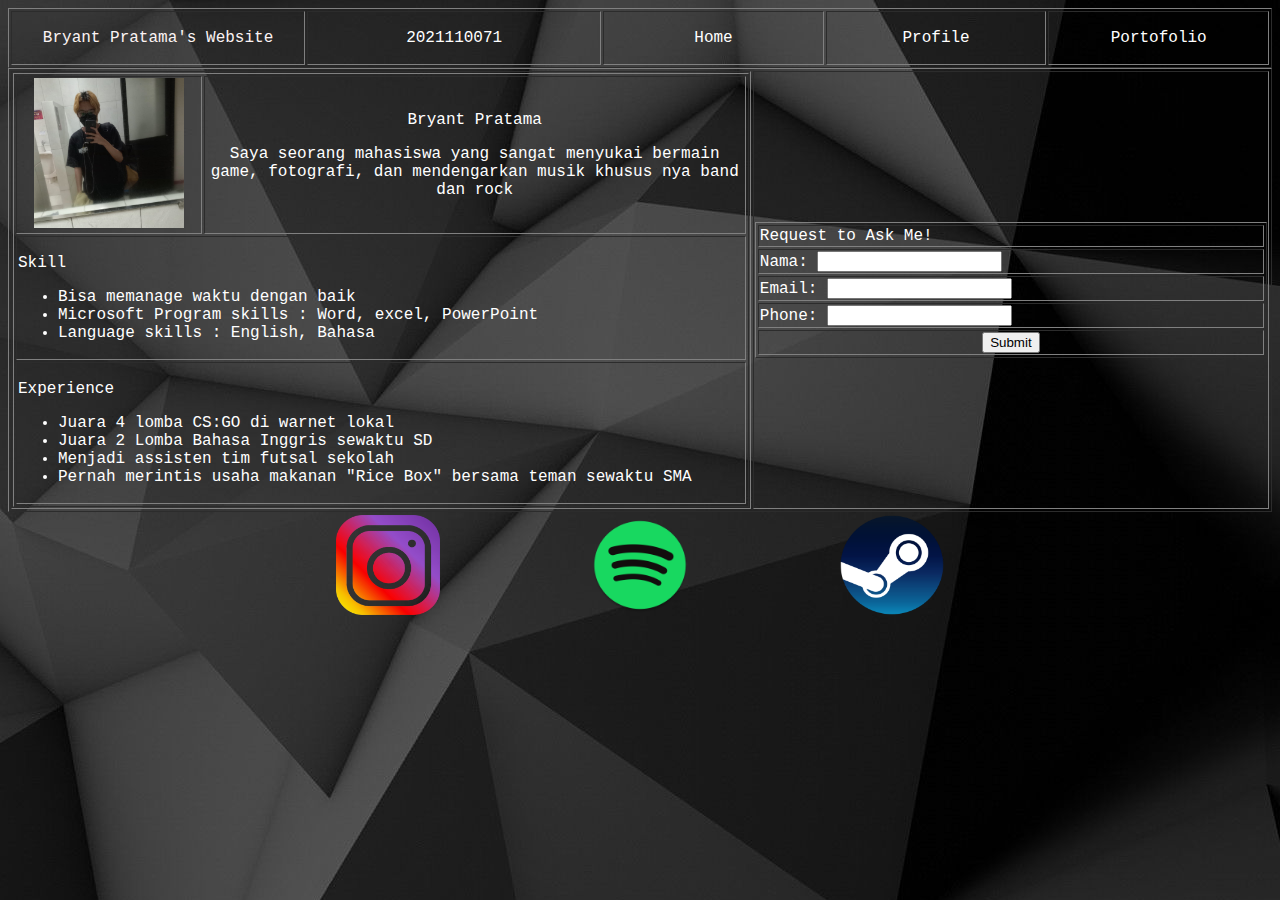
<file: formaboutme.html>
<!doctype html>
<html>
<head>
<meta charset="utf-8">
<link rel="stylesheet" href="style.css">
<title>Untitled Document</title>
<style type="text/css">
body {
    background-color: #081215;
    color: #FFFFFF;
    text-align: center;
    background-image: url(1326583.jpg);
}
</style>
</head>

<body>
<div class="Isi">
  <div class="Navbar">
    <table width="100%" border="1">
      <tbody>
        <tr>
        <td width="20%" style="color: #FBF3F3; font-family: Consolas, 'Andale Mono', 'Lucida Console', 'Lucida Sans Typewriter', Monaco, 'Courier New', monospace;">Bryant Pratama's Website</td>
        <td width="20%" style="color: #FFFFFF; font-family: Consolas, 'Andale Mono', 'Lucida Console', 'Lucida Sans Typewriter', Monaco, 'Courier New', monospace;">2021110071</td>
        <td width="15%" style="color: #FFFFFF; font-family: Consolas, 'Andale Mono', 'Lucida Console', 'Lucida Sans Typewriter', Monaco, 'Courier New', monospace;"><a href="index.html"><p>Home</p></a></td>
        <td width="15%" style="color: #FFFFFF; font-family: Consolas, 'Andale Mono', 'Lucida Console', 'Lucida Sans Typewriter', Monaco, 'Courier New', monospace;"><a href="formaboutme.html">Profile</a></td>
        <td width="15%" style="color: #FFFFFF; font-family: Consolas, 'Andale Mono', 'Lucida Console', 'Lucida Sans Typewriter', Monaco, 'Courier New', monospace;"><a href="latihan1november.html">Portofolio</a></td>
        </tr>
      </tbody>
    </table>
  </div>
  <table width="100%" border="1">
    <tbody>
      <tr>
        <td width="75" height="236"><table width="100%" border="1">
          <tbody>
            <tr>
              <td width="175"><img src="WhatsApp Image 2022-11-15 at 3.13.46 PM.jpeg" width="150" height="150" alt=""/></td>
              <td width="519" style="font-family: Consolas, 'Andale Mono', 'Lucida Console', 'Lucida Sans Typewriter', Monaco, 'Courier New', monospace; color: #FFFFFF;"><p>Bryant Pratama</p>
                <p>Saya seorang mahasiswa yang sangat menyukai bermain game, fotografi, dan mendengarkan musik khusus nya band dan rock</p></td>
            </tr>
            <tr>
              <td colspan="2" style="font-family: Consolas, 'Andale Mono', 'Lucida Console', 'Lucida Sans Typewriter', Monaco, 'Courier New', monospace; text-align: left;"><p>Skill</p>
                <ul>
                  <li>Bisa memanage waktu dengan baik</li>
                  <li>Microsoft Program skills : Word, excel, PowerPoint</li>
                  <li>Language skills : English, Bahasa</li>
                </ul></td>
              </tr>
            <tr>
              <td colspan="2" style="font-family: Consolas, 'Andale Mono', 'Lucida Console', 'Lucida Sans Typewriter', Monaco, 'Courier New', monospace; text-align: left;"><p>Experience</p>
                <ul>
                  <li> Juara 4 lomba CS:GO di warnet lokal</li>
                  <li>Juara 2 Lomba Bahasa Inggris sewaktu SD</li>
                  <li>Menjadi assisten tim futsal sekolah</li>
                  <li>Pernah merintis usaha makanan &quot;Rice Box&quot; bersama teman sewaktu SMA<span style="text-align: left"></span></li>
                </ul></td>
              </tr>
          </tbody>
        </table></td>
        <td width="25"><table width="100%" border="1">
          <tbody>
            <tr>
              <td style="font-family: Consolas, 'Andale Mono', 'Lucida Console', 'Lucida Sans Typewriter', Monaco, 'Courier New', monospace; text-align: left;">Request to Ask Me!</td>
              </tr>
            <tr>
              <td style="font-family: Consolas, 'Andale Mono', 'Lucida Console', 'Lucida Sans Typewriter', Monaco, 'Courier New', monospace; text-align: left;"><label for="textfield">Nama:</label>
                <span style="text-align: left"></span>
<input type="text" name="textfield" id="textfield">
                <span style="text-align: left"></span></td>
              </tr>
            <tr>
              <td style="font-family: Consolas, 'Andale Mono', 'Lucida Console', 'Lucida Sans Typewriter', Monaco, 'Courier New', monospace; text-align: left;"><label for="email">Email:</label>
                <span style="text-align: left"></span>
<input type="email" name="email" id="email">
                <span style="text-align: left"></span></td>
              </tr>
            <tr>
              <td style="font-family: Consolas, 'Andale Mono', 'Lucida Console', 'Lucida Sans Typewriter', Monaco, 'Courier New', monospace; text-align: left;"><label for="tel">Phone:</label>
                <span style="text-align: left"></span>
<input type="tel" name="tel" id="tel">
                <span style="text-align: left"></span></td>
              </tr>
            <tr>
              <td style="font-family: Consolas, 'Andale Mono', 'Lucida Console', 'Lucida Sans Typewriter', Monaco, 'Courier New', monospace"><input type="submit" name="submit" id="submit" value="Submit"></td>
              </tr>
          </tbody>
        </table></td>
      </tr>
    </tbody>
  </table>
</div>
<div class="Footer">
  <div class="Footer">
    <table width="100%">
      <tbody>
        <tr>
          <td width="20%">&nbsp;</td>
          <td width="20%" style="text-align: center"><img src="Instagram-Icon.png" alt="" width="104" height="100" usemap="#Map3"/></td>
          <td width="20%" style="text-align: center"><img src="spotify-download-logo-30.png" alt="" width="104" height="100" usemap="#Map2"/></td>
          <td width="20%" style="text-align: center"><img src="Steam_icon_logo.svg.png" alt="" width="104" height="100" usemap="#Map"/></td>
          <td width="20%">&nbsp;</td>
        </tr>
      </tbody>
    </table>
    <p>&nbsp;</p>
  </div>
  <map name="Map">
    <area shape="rect" coords="0,2,104,99" href="https://steamcommunity.com/id/Shebooya/" target="new">
  </map>
  <map name="Map2">
    <area shape="rect" coords="1,2,106,99" href="https://open.spotify.com/user/skadewiee?si=f6a4c3df24ab4b85" target="new">
  </map>
  <map name="Map3">
    <area shape="rect" coords="0,1,104,100" href="https://www.instagram.com/bryant9_6/" target="new">
  </map>
</div>
</body>
</html>
</file>
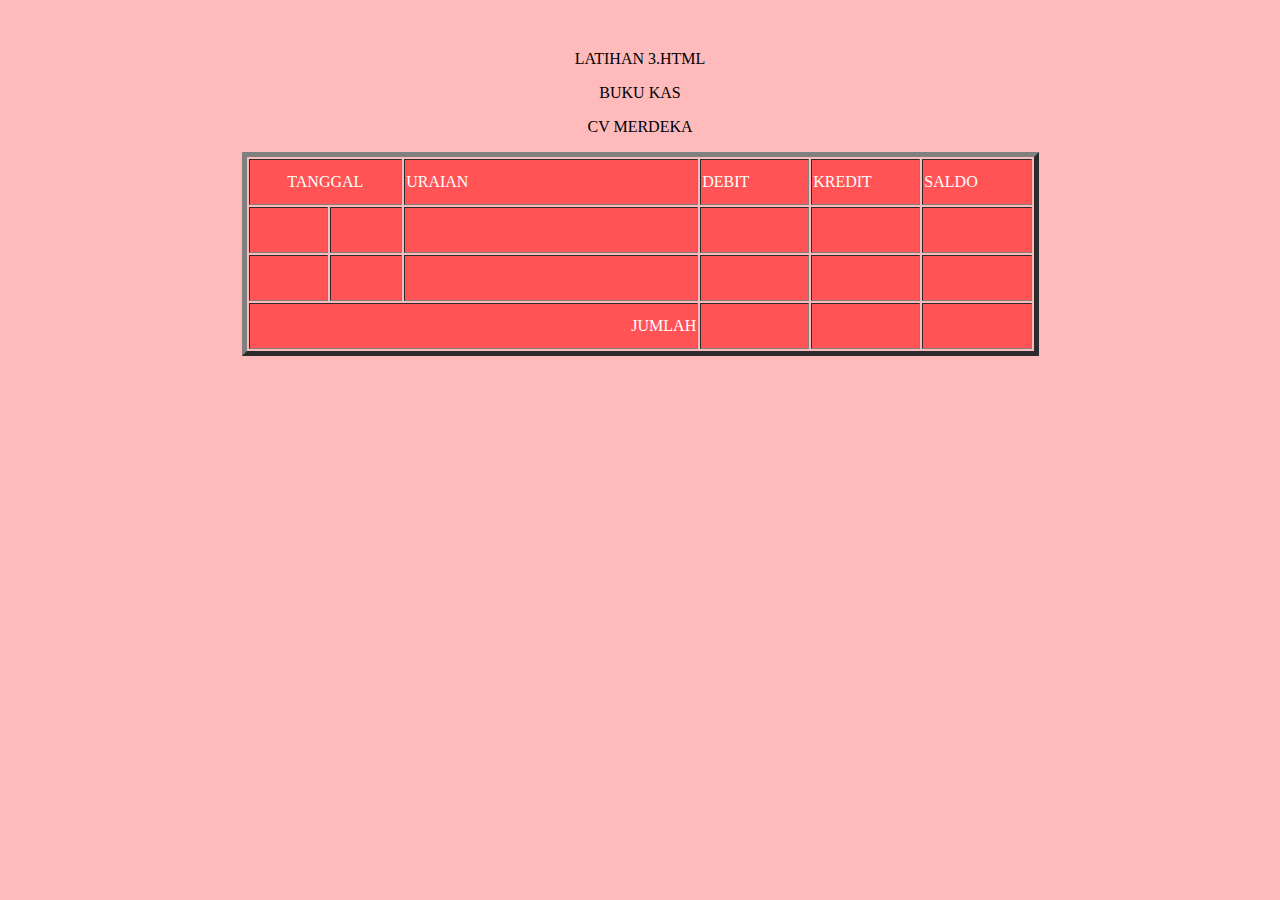
<file: LATIHAN 3.html>
<!doctype html>
<html>
<head>
<meta charset="utf-8">
<title>LATIHAN 3</title>
</head>

<body bgcolor="#FFBBBC">
<p>&nbsp;</p>
<p style="text-align: center">LATIHAN 3.HTML</p>
<p style="text-align: center">BUKU KAS</p>
<p style="text-align: center">CV MERDEKA</p>
<table width="797" height="204" border="5" align="center">
  <tbody>
    <tr>
      <td colspan="2" bgcolor="#FF5355" style="text-align: center; color: #FFFFFF;">TANGGAL</td>
      <td width="294" bgcolor="#FF5355" style="color: #FFFFFF">URAIAN</td>
      <td width="106" bgcolor="#FF5355" style="color: #FFFFFF">DEBIT</td>
      <td width="106" bgcolor="#FF5355" style="color: #FFFFFF">KREDIT</td>
      <td width="106" bgcolor="#FF5355" style="color: #FFFFFF">SALDO</td>
    </tr>
    <tr>
      <td width="76" bgcolor="#FF5355">&nbsp;</td>
      <td width="69" bgcolor="#FF5355">&nbsp;</td>
      <td bgcolor="#FF5355">&nbsp;</td>
      <td bgcolor="#FF5355">&nbsp;</td>
      <td bgcolor="#FF5355">&nbsp;</td>
      <td bgcolor="#FF5355">&nbsp;</td>
    </tr>
    <tr>
      <td bgcolor="#FF5355">&nbsp;</td>
      <td bgcolor="#FF5355">&nbsp;</td>
      <td bgcolor="#FF5355">&nbsp;</td>
      <td bgcolor="#FF5355">&nbsp;</td>
      <td bgcolor="#FF5355">&nbsp;</td>
      <td bgcolor="#FF5355">&nbsp;</td>
    </tr>
    <tr>
      <td colspan="3" bgcolor="#FF5355" style="text-align: right; color: #FFFFFF;">JUMLAH</td>
      <td bgcolor="#FF5355">&nbsp;</td>
      <td bgcolor="#FF5355">&nbsp;</td>
      <td bgcolor="#FF5355">&nbsp;</td>
    </tr>
  </tbody>
</table>
</body>
</html>
</file>
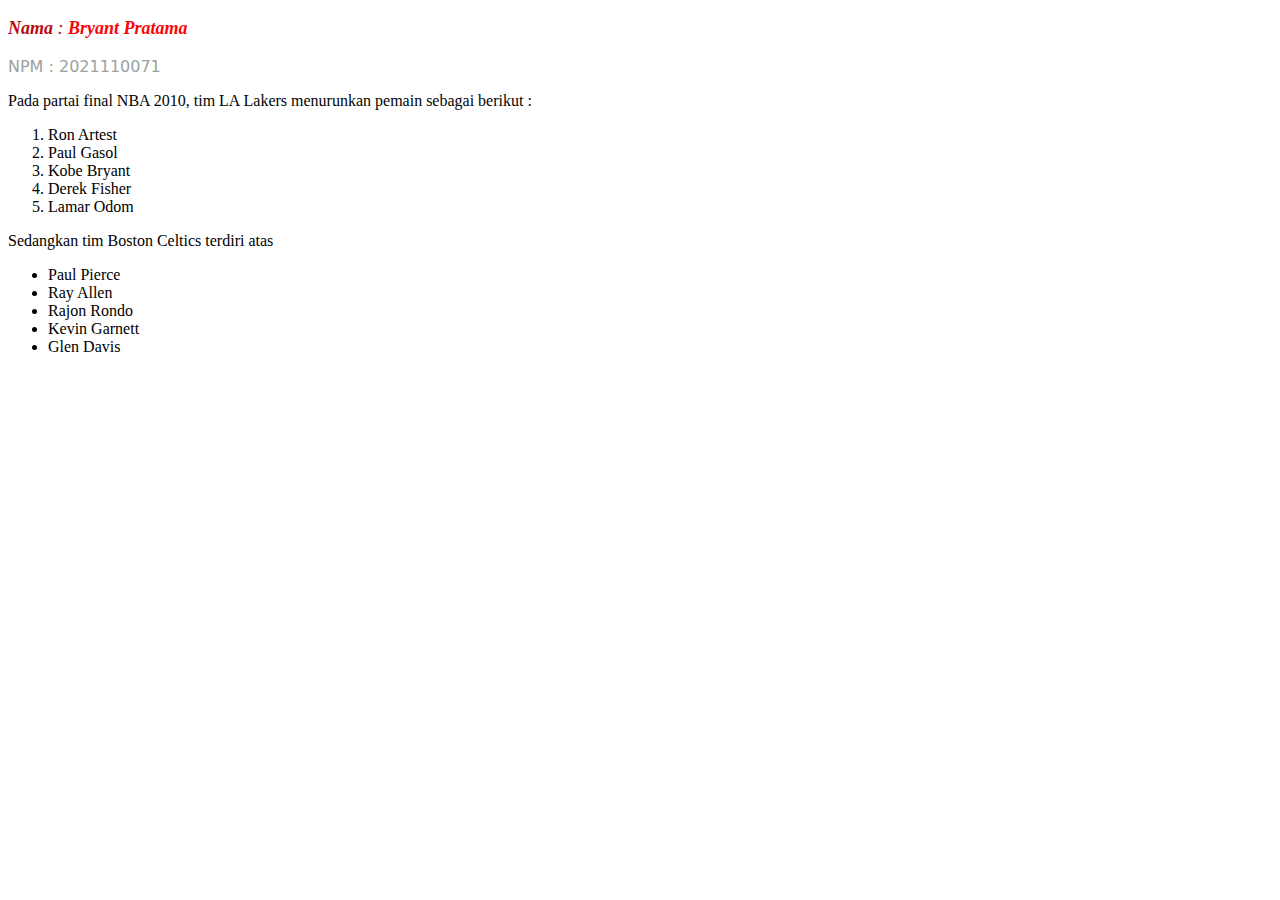
<file: Latihan1.html>
<!doctype html>
<html>
<head>
<meta charset="utf-8">
<title>Latihan1</title>
</head>

<body>
<p style="font-size: large; font-style: italic; color: #B9090F;"><span style="font-weight: bold">Nama</span> : <span style="color: #FA0408; font-style: italic; font-weight: bold;">Bryant Pratama</span></p>
<p style="font-family: 'Lucida Grande', 'Lucida Sans Unicode', 'Lucida Sans', 'DejaVu Sans', Verdana, sans-serif; color: #9AA29E;">NPM : <span style="color: #9AA29E">2021110071</span></p>
<p style="color: #040404;">	Pada partai final NBA 2010, tim LA Lakers menurunkan pemain sebagai berikut :</p>
<ol>
  <li>Ron Artest</li>
  <li>Paul Gasol</li>
  <li>Kobe Bryant</li>
  <li>Derek Fisher</li>
  <li>Lamar Odom</li>
</ol>
<p>Sedangkan tim Boston Celtics terdiri atas</p>
<ul>
  <li>Paul Pierce</li>
  <li>Ray Allen</li>
  <li>Rajon Rondo</li>
  <li>Kevin Garnett</li>
  <li>Glen Davis</li>
</ul>
</body>
</html>
</file>
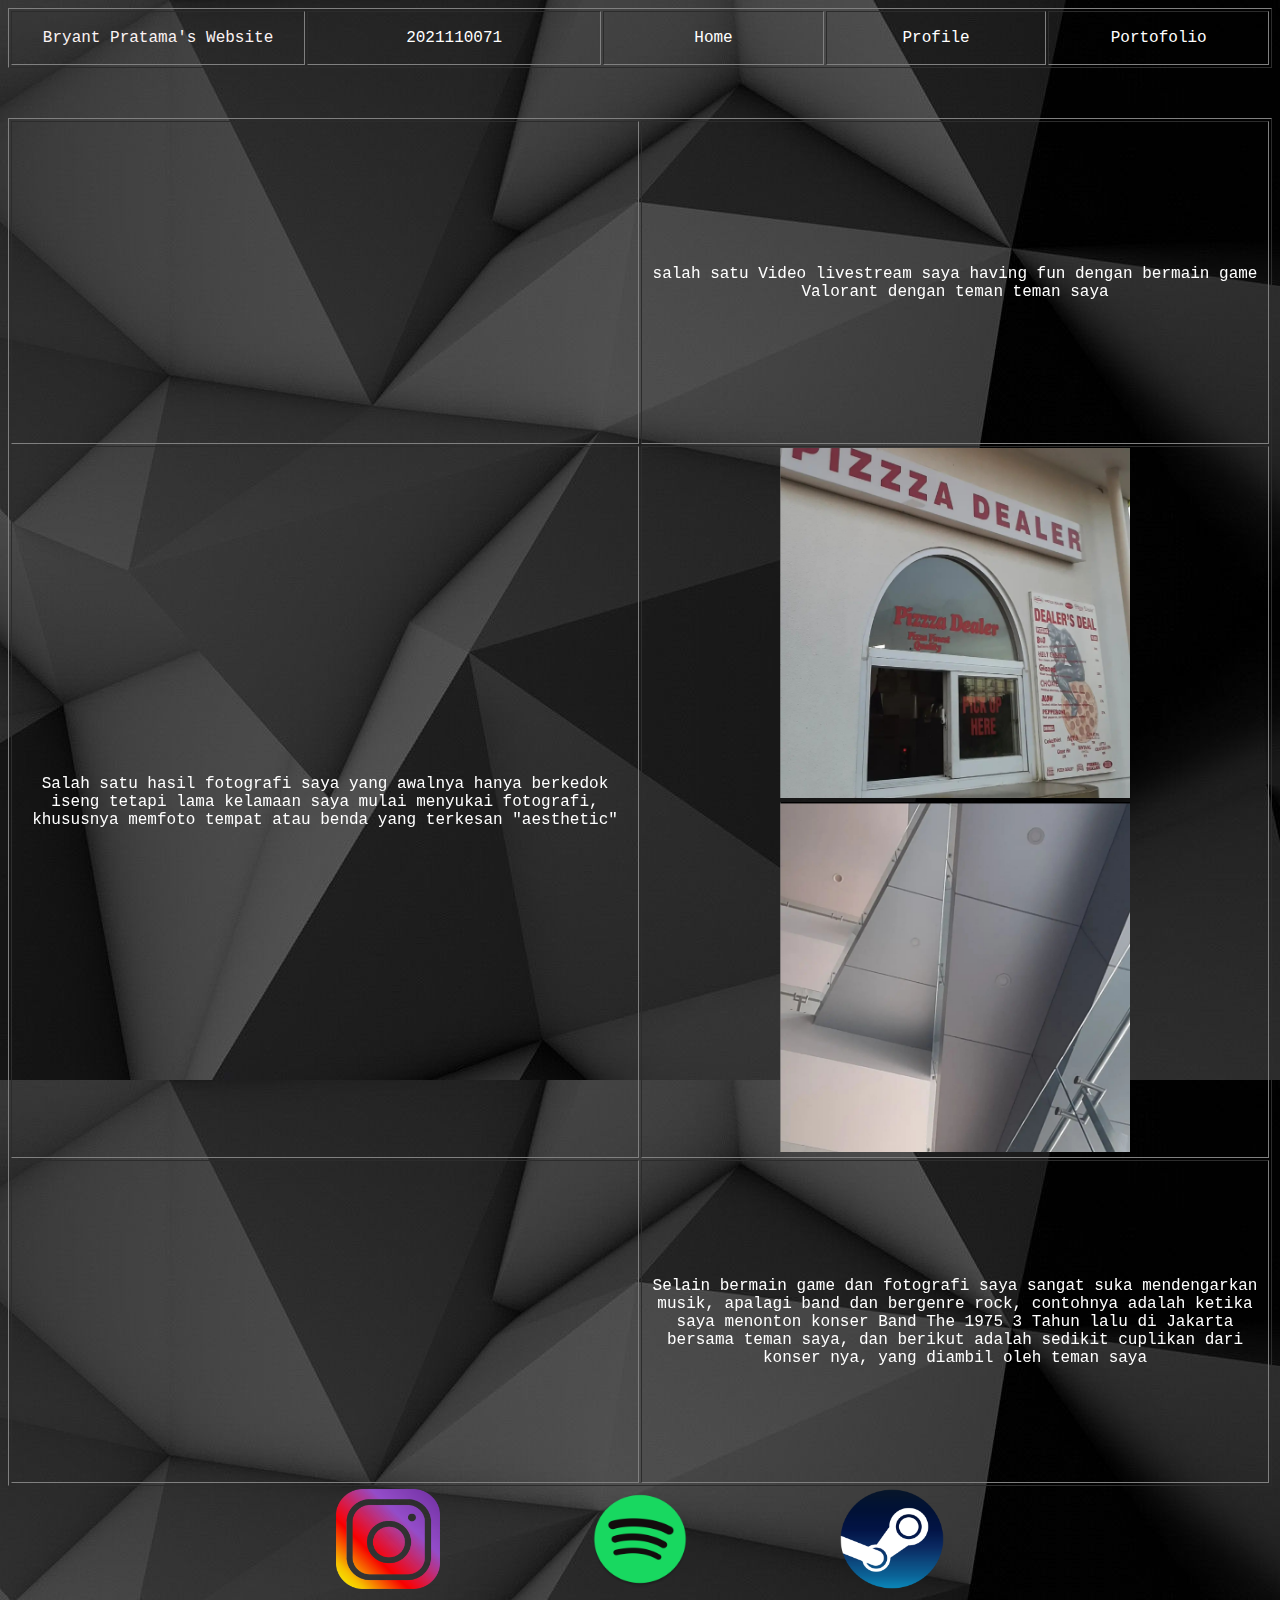
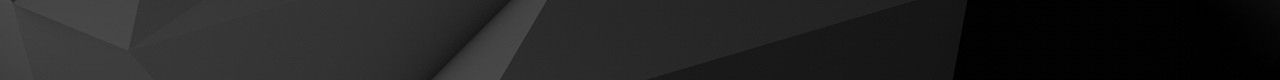
<file: latihan1november.html>
<!doctype html>
<html>
<head>
<link rel="stylesheet" href="style.css">
<meta charset="utf-8">
<title>Untitled Document</title>
<style type="text/css">
body {
    background-color: #081215;
    color: #FFFFFF;
    text-align: center;
    background-image: url(1326583.jpg);
}
</style>
</head>

<body>
<div class="Navbar">
  <table width="100%" border="1">
    <tbody>
      <tr>
        <td width="20%" style="color: #FBF3F3; font-family: Consolas, 'Andale Mono', 'Lucida Console', 'Lucida Sans Typewriter', Monaco, 'Courier New', monospace;">Bryant Pratama's Website</td>
        <td width="20%" style="color: #FFFFFF; font-family: Consolas, 'Andale Mono', 'Lucida Console', 'Lucida Sans Typewriter', Monaco, 'Courier New', monospace;">2021110071</td>
        <td width="15%" style="color: #FFFFFF; font-family: Consolas, 'Andale Mono', 'Lucida Console', 'Lucida Sans Typewriter', Monaco, 'Courier New', monospace;"><a href="index.html"><p>Home</p></a></td>
        <td width="15%" style="color: #FFFFFF; font-family: Consolas, 'Andale Mono', 'Lucida Console', 'Lucida Sans Typewriter', Monaco, 'Courier New', monospace;"><a href="formaboutme.html">Profile</a></td>
        <td width="15%" style="color: #FFFFFF; font-family: Consolas, 'Andale Mono', 'Lucida Console', 'Lucida Sans Typewriter', Monaco, 'Courier New', monospace;"><a href="latihan1november.html">Portofolio</a></td>
      </tr>
    </tbody>
  </table>
</div>
<p>&nbsp;</p>
<table width="100%" border="1">
  <tbody>
    <tr>
      <td width="50%"><iframe width="560" height="315" src="https://www.youtube.com/embed/GmTlDWfArdM" title="YouTube video player" frameborder="0" allow="accelerometer; autoplay; clipboard-write; encrypted-media; gyroscope; picture-in-picture" allowfullscreen></iframe></td>
      <td width="50%" style="text-align: center; font-family: Consolas, 'Andale Mono', 'Lucida Console', 'Lucida Sans Typewriter', Monaco, 'Courier New', monospace;">salah satu Video livestream saya having fun dengan bermain game Valorant dengan teman teman saya</td>
    </tr>
    <tr>
      <td style="font-family: Consolas, 'Andale Mono', 'Lucida Console', 'Lucida Sans Typewriter', Monaco, 'Courier New', monospace">Salah satu hasil fotografi saya yang awalnya hanya berkedok iseng tetapi lama kelamaan saya mulai menyukai fotografi, khususnya memfoto tempat atau benda yang terkesan &quot;aesthetic&quot;</td>
      <td><img src="2222.png" width="350" height="350" alt=""/><img src="sd.png" width="350" height="350" alt=""/></td>
    </tr>
    <tr>
      <td><iframe width="560" height="315" src="https://www.youtube.com/embed/htiyRGvFRCc" title="YouTube video player" frameborder="0" allow="accelerometer; autoplay; clipboard-write; encrypted-media; gyroscope; picture-in-picture" allowfullscreen></iframe></td>
      <td style="font-family: Consolas, 'Andale Mono', 'Lucida Console', 'Lucida Sans Typewriter', Monaco, 'Courier New', monospace">Selain bermain game dan fotografi saya sangat suka mendengarkan musik, apalagi band dan bergenre rock, contohnya adalah ketika saya menonton konser Band The 1975 3 Tahun lalu di Jakarta bersama teman saya, dan berikut adalah sedikit cuplikan dari konser nya, yang diambil oleh teman saya</td>
    </tr>
  </tbody>
</table>
<div class="Footer">
  <table width="100%" border="0">
    <tbody>
      <tr>
        <td width="20%">&nbsp;</td>
        <td width="20%" style="text-align: center"><img src="Instagram-Icon.png" alt="" width="104" height="100" usemap="#Map3Map"/></td>
        <td width="20%" style="text-align: center"><img src="spotify-download-logo-30.png" alt="" width="104" height="100" usemap="#Map2Map"/></td>
        <td width="20%" style="text-align: center"><img src="Steam_icon_logo.svg.png" alt="" width="104" height="100" usemap="#MapMap"/></td>
        <td width="20%">&nbsp;</td>
      </tr>
    </tbody>
  </table>
  <p>&nbsp;</p>
</div>
<map name="MapMap">
  <area shape="rect" coords="0,2,104,99" href="https://steamcommunity.com/id/Shebooya/" target="new">
</map>
<map name="Map2Map">
  <area shape="rect" coords="1,2,106,99" href="https://open.spotify.com/user/skadewiee?si=f6a4c3df24ab4b85" target="new">
</map>
<map name="Map3Map">
  <area shape="rect" coords="0,1,104,100" href="https://www.instagram.com/bryant9_6/" target="new">
</map>
<p>&nbsp;</p>
<map name="Map">
  <area shape="rect" coords="0,2,104,99" href="https://steamcommunity.com/id/Shebooya/" target="new">
</map>
<map name="Map2">
  <area shape="rect" coords="1,2,106,99" href="https://open.spotify.com/user/skadewiee?si=f6a4c3df24ab4b85" target="new">
</map>
<map name="Map3">
  <area shape="rect" coords="0,1,104,100" href="https://www.instagram.com/bryant9_6/" target="new">
</map>
</body>
</html>
</file>
<file: style.css>
@charset "utf-8";
/* CSS Document */

a{
    text-decoration: none;
    color: white;




















s
;
}
</file>
